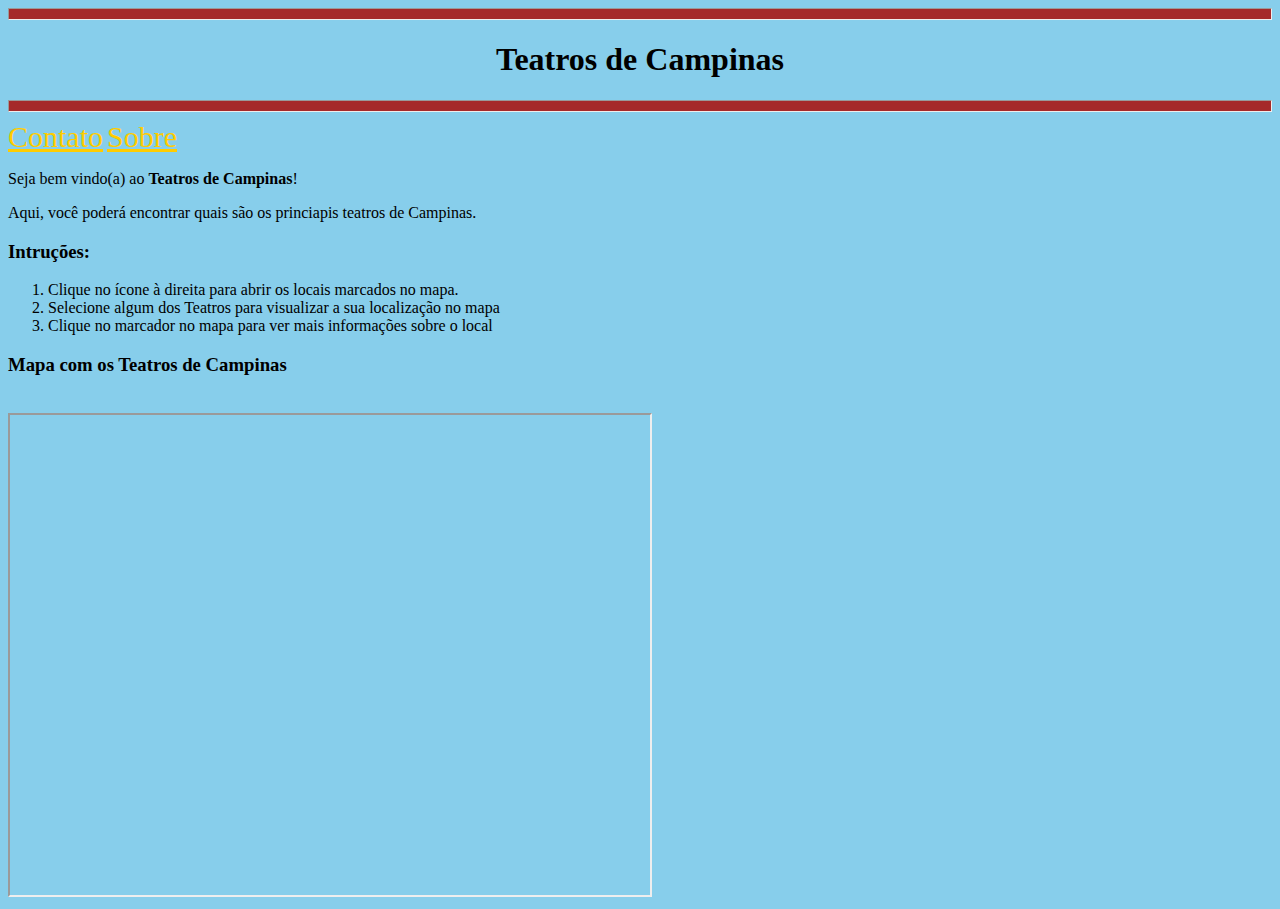
<file: Projeto/index.html>
<!DOCTYPE html>


<html>

	<head>
		<meta charset="UTF-8"/>
		<link rel="stylesheet" href="style/estilo.css"/>
		<title>Teatros de Campinas</title>
		<hr>
		<h1> Teatros de Campinas</h1>
		<hr>
			
	</head>
	<body>
		<div>
			<a class="menu" href="contato.html">Contato</a>
			<a class="menu" href="sobre.html">Sobre</a>
		</div>
	
		<header> 
			<p>Seja bem vindo(a) ao <b>Teatros de Campinas</b>!<br>
		</header>
		
		<div class="bloco">
			
			<p>Aqui, você poderá encontrar quais são os princiapis teatros de Campinas.</p>
			
			<h3>Intruções:</h3>
			<ol>
				<li>Clique no ícone à direita para abrir os locais marcados no mapa.</li>
				<li>Selecione algum dos Teatros para visualizar a sua localização no mapa</li>
				<li>Clique no marcador no mapa para ver mais informações sobre o local</li> 
			</ol>
			
				<div class="mapa">
					<h3>Mapa com os Teatros de Campinas</h3><br>
					
					<iframe src="https://www.google.com/maps/d/u/0/embed?mid=1mDIOIHtqYCnR6XnNQBJjSjgoxuqs0ng3" width="640" height="480"></iframe>
				</div>
					
		</div>
			
	</body>

</html>
</file>
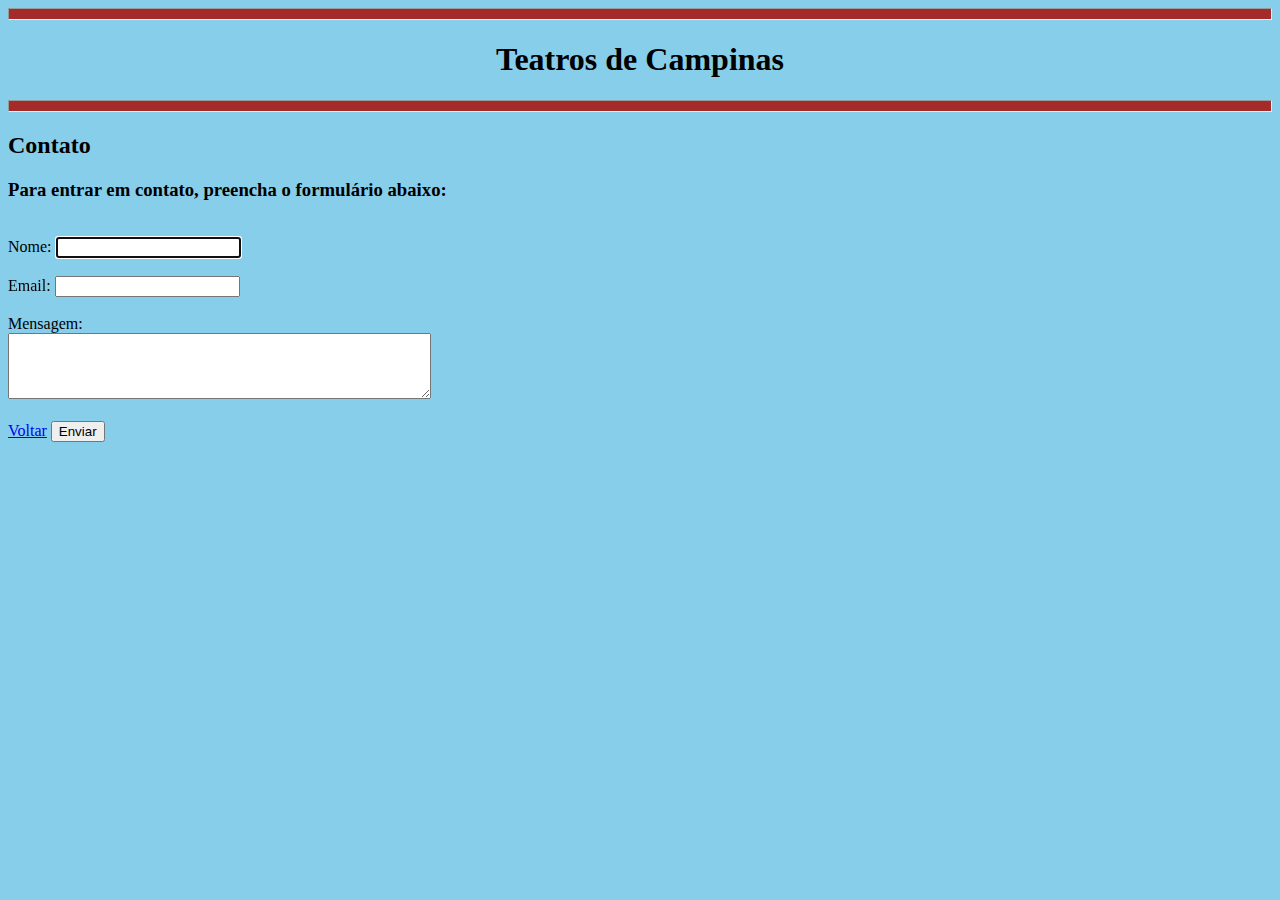
<file: Projeto/contato.html>
<!DOCTYPE html>

<html>

	<head>
		<meta charset="UTF-8"/>
		<link rel="stylesheet" href="style/estilo.css"/>
		<title>Teatros de Campinas | Contato</title>
		<hr>
		<h1> Teatros de Campinas</h1>
		<hr>
	</head>
	<body>
		<header> 
		<h2>Contato</h2>	
		</header>

		<h3>Para entrar em contato, preencha o formulário abaixo:</h3><br>
		
		<label for="txt_nome">Nome:</label>
		<input type="text" name="txt_nome" id="txt_nome" autofocus required><br><br>

		<label for="txt_email">Email:</label>
		<input type="text" name="txt_email" id="txt_email" required><br><br

		<label for="txt_mensagem">Mensagem:</label></br>
		 <textarea rows="4" cols="50"></textarea> <br><br>

		 <a href="index.html">Voltar</a>
		<input type="submit" value="Enviar">
			
	</body>

</html>
</file>
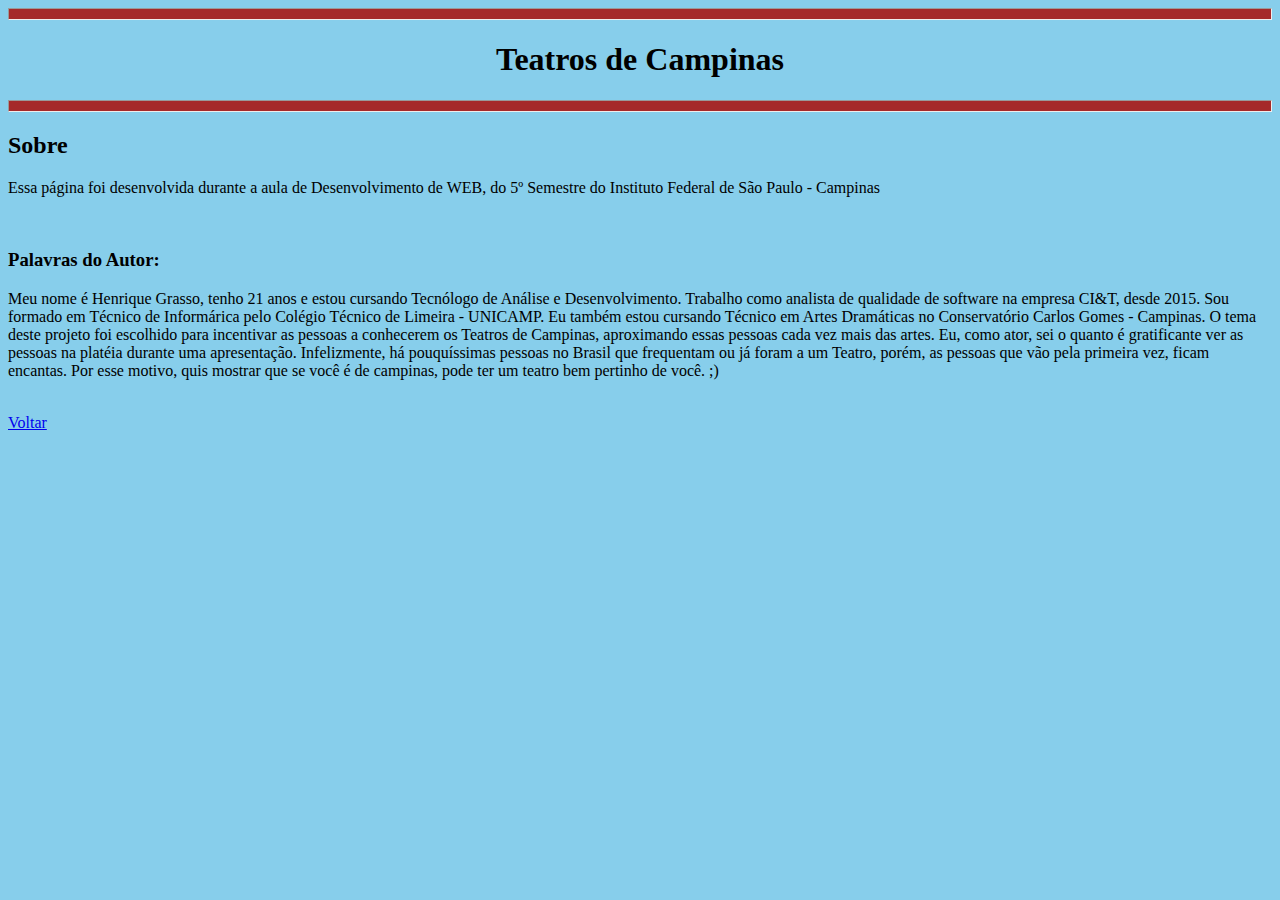
<file: Projeto/sobre.html>
<!DOCTYPE html>

<html>

	<head>
		<meta charset="UTF-8"/>
		<link rel="stylesheet" href="style/estilo.css"/>
		<title>Teatros de Campinas | Sobre</title>
		<hr>
		<h1> Teatros de Campinas</h1>
		<hr>
	</head>
	<body>
		<header> 
			<h2>Sobre</h2>
		</header>	
				<p>Essa página foi desenvolvida durante a aula de Desenvolvimento de WEB, do 5º Semestre do Instituto Federal de São Paulo - Campinas</p> <br>
				
				<h3>Palavras do Autor:</h3>
				<p>Meu nome é Henrique Grasso, tenho 21 anos e estou cursando Tecnólogo de Análise e Desenvolvimento. Trabalho como analista de qualidade de software na empresa CI&T, desde 2015. Sou formado em Técnico de Informárica pelo Colégio Técnico de Limeira - UNICAMP. 
				Eu também estou cursando Técnico em Artes Dramáticas no Conservatório Carlos Gomes - Campinas. O tema deste projeto foi escolhido para incentivar as pessoas a conhecerem os Teatros de Campinas, aproximando essas pessoas cada vez mais das artes. Eu, como ator, sei o quanto é gratificante ver as pessoas na platéia durante uma apresentação. Infelizmente, há pouquíssimas pessoas no Brasil que frequentam ou já foram a um Teatro, porém, as pessoas que vão pela primeira vez, ficam encantas.
				Por esse motivo, quis mostrar que se você é de campinas, pode ter um teatro bem pertinho de você. ;) </p> <br>
				
			<a href="index.html">Voltar</a>		
	</body>

</html>
</file>
<file: Projeto/style/estilo.css>
body {
	background-color: #87CEEB 
}

h1{
	text-align: center;
}

a.menu:link {
color:#FFCC00;
font-size: 30px;
}
a.menu:visited {
color:#669900;
}
a.menu:hover {
color:#0000FF;
text-decoration:underline overline;
}
a.menu:active {
color:#FFFFFF;
text-decoration:none;
background-color:#000000;
}
			
hr{color: blue; height: 10px; background-color: brown }
</file>
